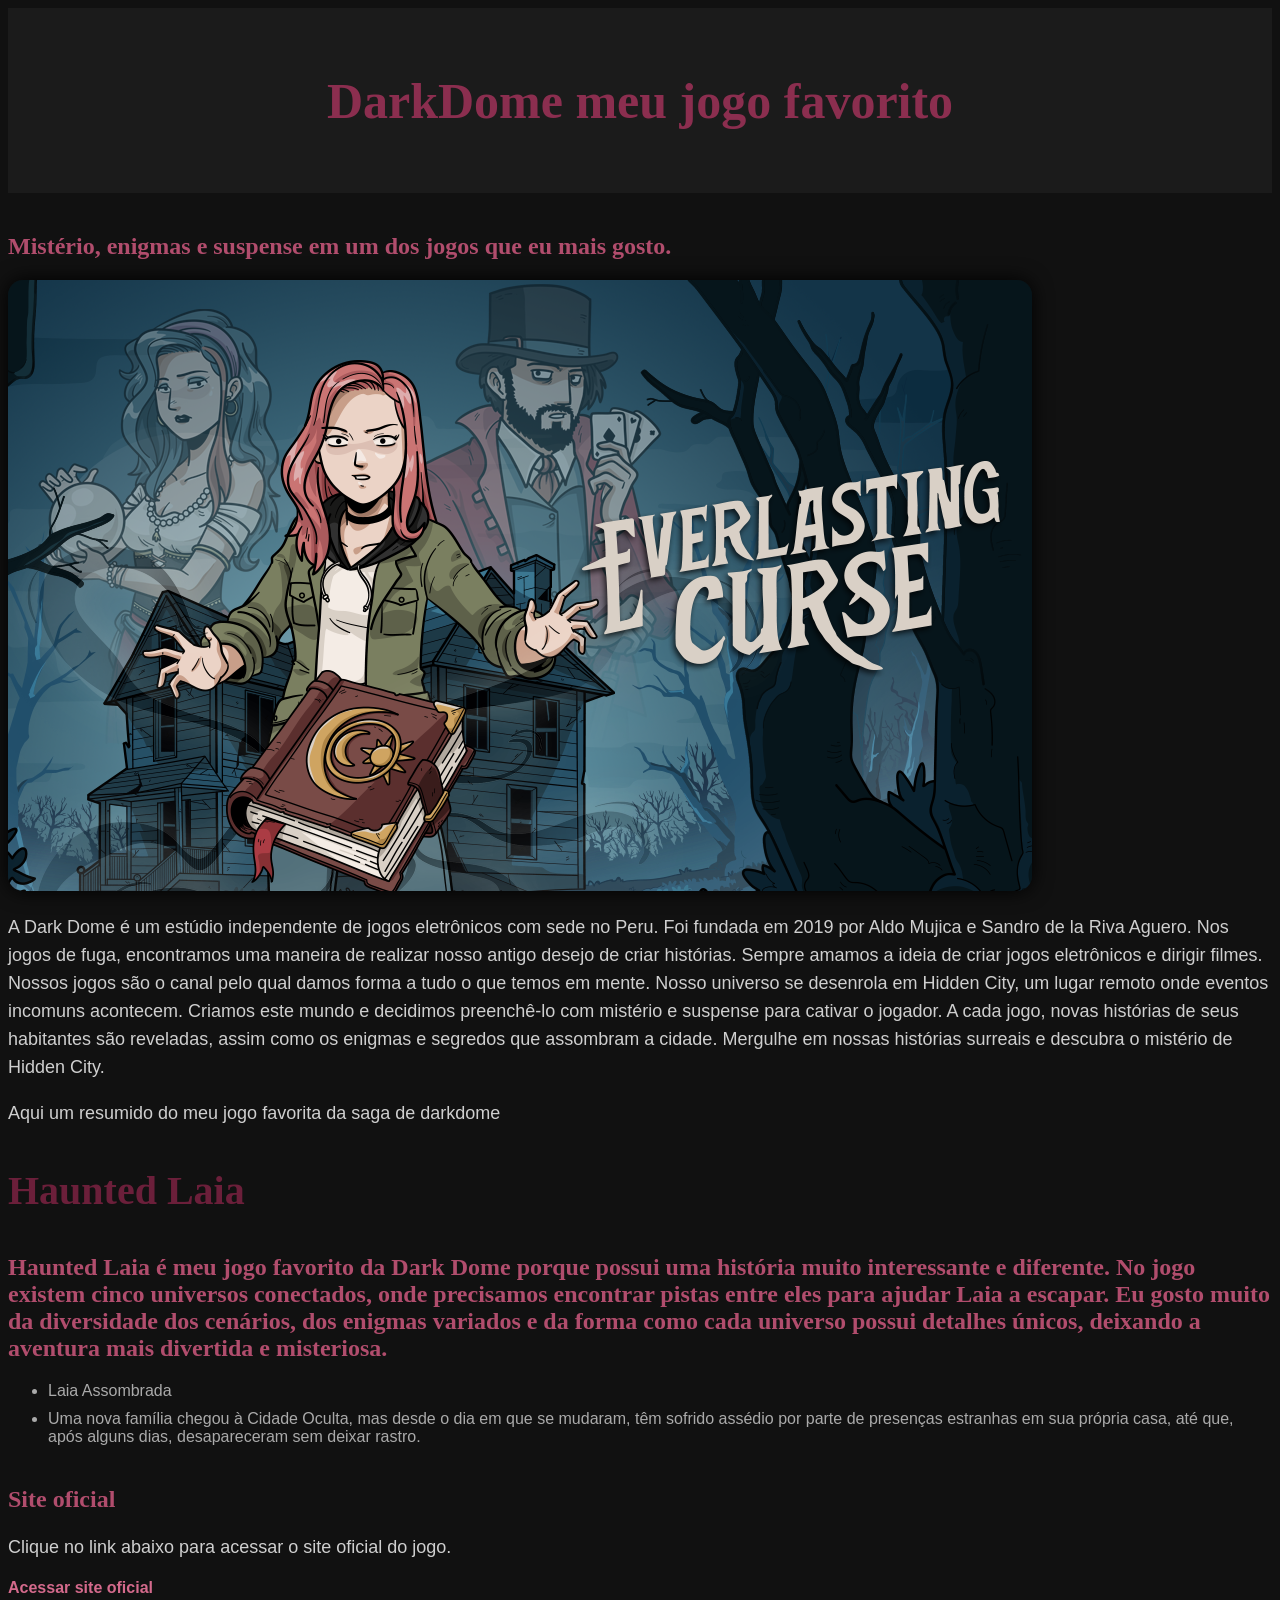
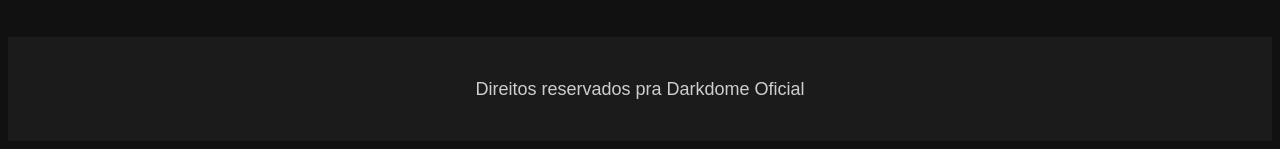
<file: index.html>
<!DOCTYPE html>
<html lang="pt-br">

<head>
    <meta charset="UTF-8">

    <meta name="viewport" content="width=device-width, initial-scale=1.0">

    <title>Meu Jogo Favorito</title>

    <link rel="stylesheet" href="style.css">

</head>

<body>
    <header>

       
        <h1>DarkDome meu jogo favorito</h1>


    </header>

    <main>

        
        <section>

            
            <h2>Mistério, enigmas e suspense em um dos jogos que eu mais gosto.</h2>

            <img src="destacado_Everlasting.png" alt="Imagem do jogo">

            
            <p>
                A Dark Dome é um estúdio independente de jogos eletrônicos com sede no Peru. Foi fundada em 2019 por Aldo Mujica e Sandro de la Riva Aguero.

Nos jogos de fuga, encontramos uma maneira de realizar nosso antigo desejo de criar histórias. Sempre amamos a ideia de criar jogos eletrônicos e dirigir filmes. Nossos jogos são o canal pelo qual damos forma a tudo o que temos em mente.

Nosso universo se desenrola em Hidden City, um lugar remoto onde eventos incomuns acontecem. Criamos este mundo e decidimos preenchê-lo com mistério e suspense para cativar o jogador. A cada jogo, novas histórias de seus habitantes são reveladas, assim como os enigmas e segredos que assombram a cidade. Mergulhe em nossas histórias surreais e descubra o mistério de Hidden City.
            </p>

        </section class="jogo">
        <p>Aqui um resumido do meu jogo favorita da saga de darkdome</p>
         <h3>Haunted Laia</h3>
        <section>

            
            <h2>Haunted Laia é meu jogo favorito da Dark Dome
    porque possui uma história muito interessante e diferente.
    No jogo existem cinco universos conectados, onde precisamos
    encontrar pistas entre eles para ajudar Laia a escapar.
    Eu gosto muito da diversidade dos cenários, dos enigmas
    variados e da forma como cada universo possui detalhes únicos,
    deixando a aventura mais divertida e misteriosa.</h2>

            
            <ul>

                <li>Laia Assombrada</li>

                <li>Uma nova família chegou à Cidade Oculta, mas desde o dia em que se mudaram, têm sofrido assédio por parte de presenças estranhas em sua própria casa, até que, após alguns dias, desapareceram sem deixar rastro.</li>

        

            </ul>

        </section>

        
        <section>
            
            <h2>Site oficial</h2>

            
            <p>
                Clique no link abaixo para acessar
                o site oficial do jogo.
            </p>

            
            <a href="https://darkdome.com/" target="_blank">

                Acessar site oficial

            </a>

        </section>

    </main>

    
    <footer>

        
        <p>
            Direitos reservados pra Darkdome Oficial
        </p>

    </footer>

</body>

</html>
</file>
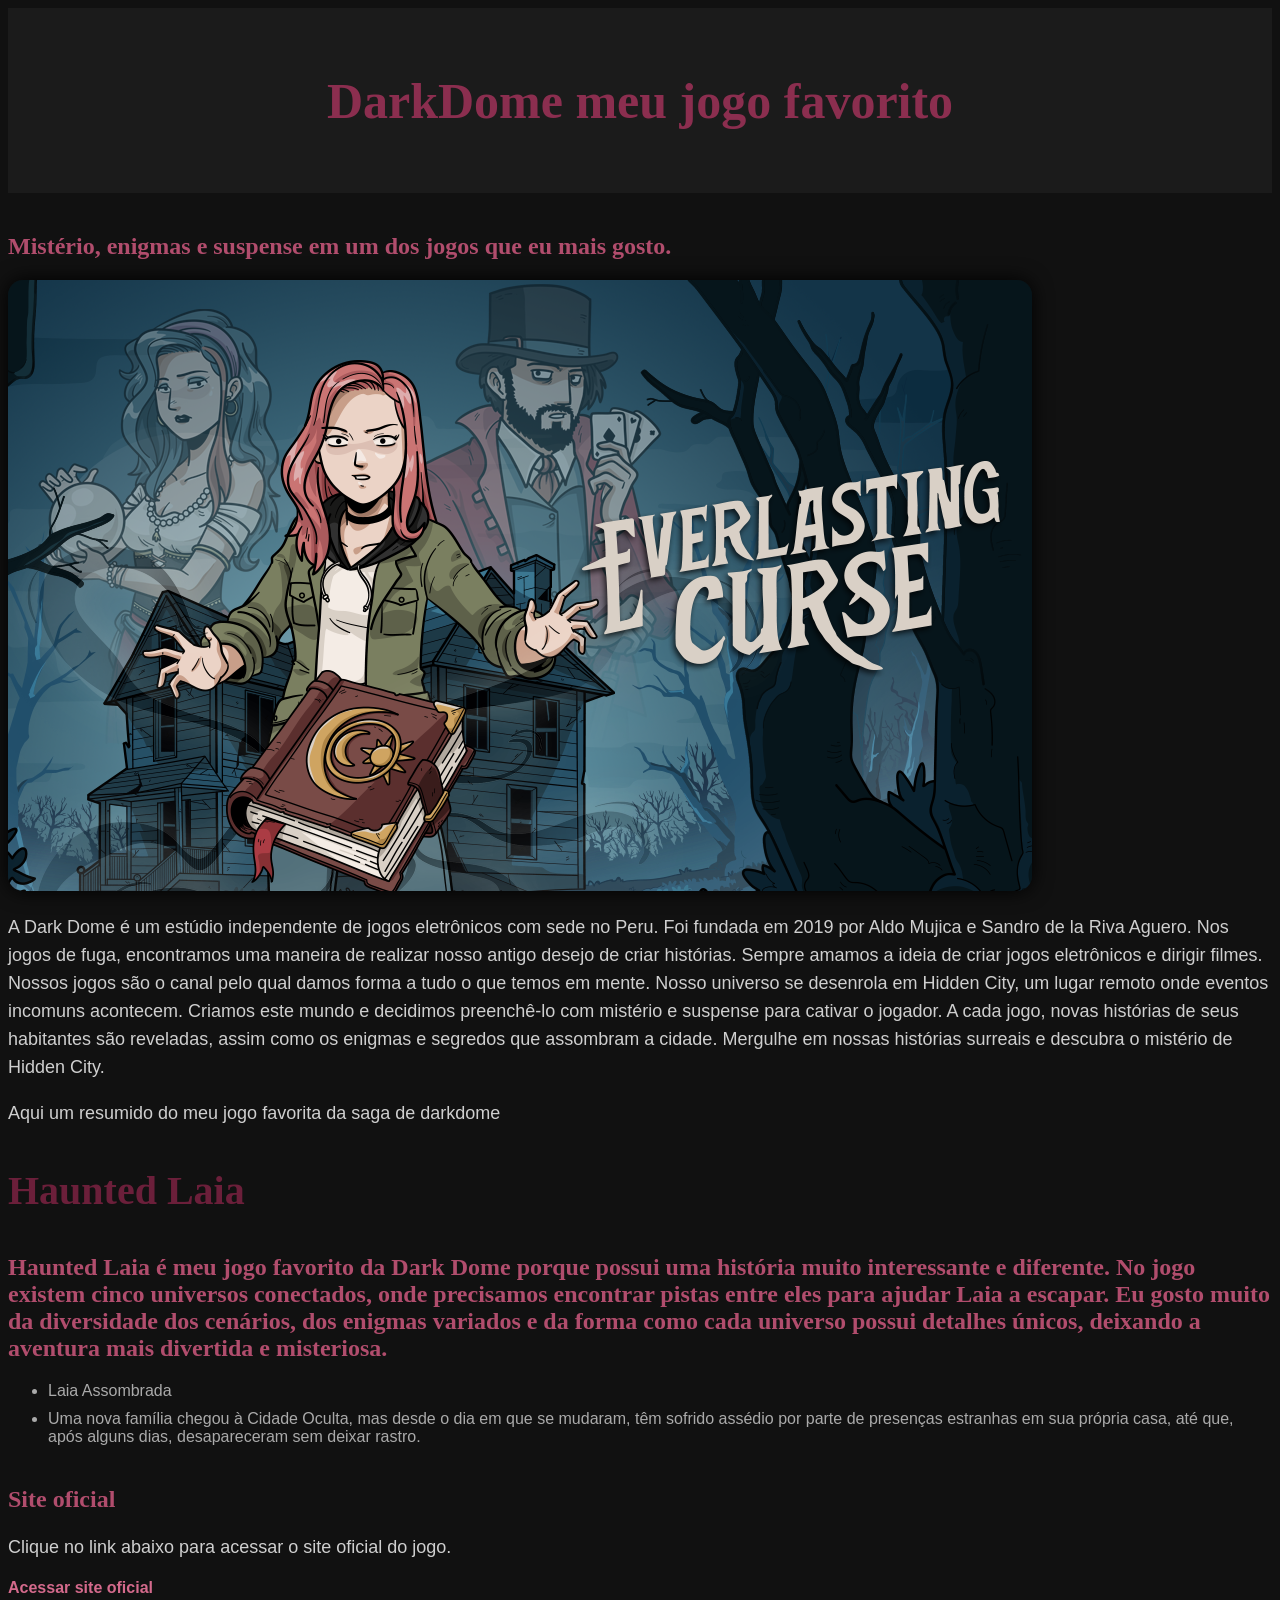
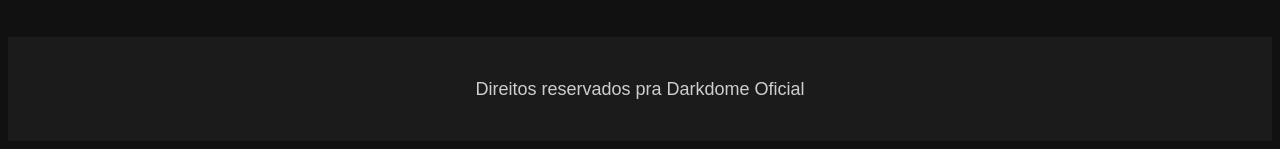
<file: meujogofavorito/index.html>
<!DOCTYPE html>
<html lang="pt-br">

<head>
    <meta charset="UTF-8">

    <meta name="viewport" content="width=device-width, initial-scale=1.0">

    <title>Meu Jogo Favorito</title>

    <link rel="stylesheet" href="style.css">

</head>

<body>
    <header>

       
        <h1>DarkDome meu jogo favorito</h1>


    </header>

    <main>

        
        <section>

            
            <h2>Mistério, enigmas e suspense em um dos jogos que eu mais gosto.</h2>

            <img src="destacado_Everlasting.png" alt="Imagem do jogo">

            
            <p>
                A Dark Dome é um estúdio independente de jogos eletrônicos com sede no Peru. Foi fundada em 2019 por Aldo Mujica e Sandro de la Riva Aguero.

Nos jogos de fuga, encontramos uma maneira de realizar nosso antigo desejo de criar histórias. Sempre amamos a ideia de criar jogos eletrônicos e dirigir filmes. Nossos jogos são o canal pelo qual damos forma a tudo o que temos em mente.

Nosso universo se desenrola em Hidden City, um lugar remoto onde eventos incomuns acontecem. Criamos este mundo e decidimos preenchê-lo com mistério e suspense para cativar o jogador. A cada jogo, novas histórias de seus habitantes são reveladas, assim como os enigmas e segredos que assombram a cidade. Mergulhe em nossas histórias surreais e descubra o mistério de Hidden City.
            </p>

        </section class="jogo">
        <p>Aqui um resumido do meu jogo favorita da saga de darkdome</p>
         <h3>Haunted Laia</h3>
        <section>

            
            <h2>Haunted Laia é meu jogo favorito da Dark Dome
    porque possui uma história muito interessante e diferente.
    No jogo existem cinco universos conectados, onde precisamos
    encontrar pistas entre eles para ajudar Laia a escapar.
    Eu gosto muito da diversidade dos cenários, dos enigmas
    variados e da forma como cada universo possui detalhes únicos,
    deixando a aventura mais divertida e misteriosa.</h2>

            
            <ul>

                <li>Laia Assombrada</li>

                <li>Uma nova família chegou à Cidade Oculta, mas desde o dia em que se mudaram, têm sofrido assédio por parte de presenças estranhas em sua própria casa, até que, após alguns dias, desapareceram sem deixar rastro.</li>

        

            </ul>

        </section>

        
        <section>
            
            <h2>Site oficial</h2>

            
            <p>
                Clique no link abaixo para acessar
                o site oficial do jogo.
            </p>

            
            <a href="https://darkdome.com/" target="_blank">

                Acessar site oficial

            </a>

        </section>

    </main>

    
    <footer>

        
        <p>
            Direitos reservados pra Darkdome Oficial
        </p>

    </footer>

</body>

</html>
</file>
<file: style.css>
body{
    background-color: #111111;
    color: #d6d6d6;
    font-family: Arial, Helvetica, sans-serif;
}
header{
    background-color: #1b1b1b;
    text-align: center;
    padding: 30px;
}
h1{
    color: #8b2e4f;
    font-size: 50px;
    font-family: Georgia,serif;
}
h2{

    color: #b14d6d;

    font-family: Georgia, serif;

    margin-top: 40px;

}
p{

    color: #cfcfcf;

    line-height: 28px;

    font-size: 18px;

}
li{

    color: #aaaaaa;

    margin-bottom: 10px;

}
img{

    border-radius: 15px;

    box-shadow: 0px 0px 20px #000000;
}
a{

    color: #d46a8c;

    text-decoration: none;

    font-weight: bold;

}


a:hover{

    color: white;

}

footer{

    background-color: #1b1b1b;

    text-align: center;

    padding: 20px;

    margin-top: 40px;

}
.jogo{

    background-color: #d9d2dc;
    padding: 20px;
    border-radius: 15px;
}
    
h3{
    color: #6b1f3a;
    font-family: georgia,serif;
    font-size: 40px;
}
</file>
<file: meujogofavorito/style.css>
body{
    background-color: #111111;
    color: #d6d6d6;
    font-family: Arial, Helvetica, sans-serif;
}
header{
    background-color: #1b1b1b;
    text-align: center;
    padding: 30px;
}
h1{
    color: #8b2e4f;
    font-size: 50px;
    font-family: Georgia,serif;
}
h2{

    color: #b14d6d;

    font-family: Georgia, serif;

    margin-top: 40px;

}
p{

    color: #cfcfcf;

    line-height: 28px;

    font-size: 18px;

}
li{

    color: #aaaaaa;

    margin-bottom: 10px;

}
img{

    border-radius: 15px;

    box-shadow: 0px 0px 20px #000000;
}
a{

    color: #d46a8c;

    text-decoration: none;

    font-weight: bold;

}


a:hover{

    color: white;

}

footer{

    background-color: #1b1b1b;

    text-align: center;

    padding: 20px;

    margin-top: 40px;

}
.jogo{

    background-color: #d9d2dc;
    padding: 20px;
    border-radius: 15px;
}
    
h3{
    color: #6b1f3a;
    font-family: georgia,serif;
    font-size: 40px;
}
</file>
